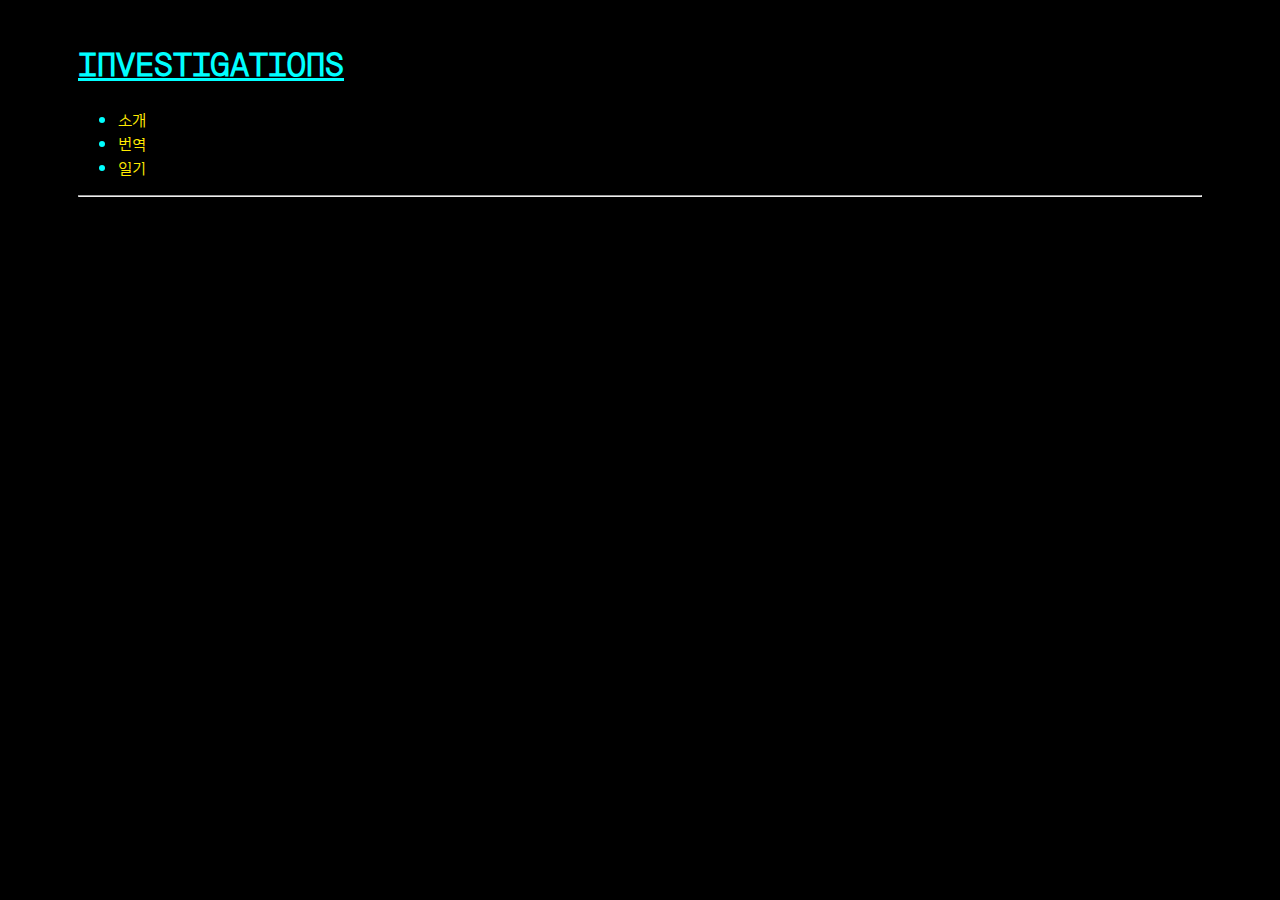
<file: index.html>
<!doctype html>
<html>
  <head>
    <title>investigations</title>
    <meta charset="utf-8">
    <link rel="stylesheet" href="style.css">
  </head>
  <body>
    <h1><u>INVESTIGATIONS</u></h1>
    <ul>
      <li><a href="me.html">소개</a></li>
      <li><a href="trans/index.html">번역</a></li>
      <li><a href="essay/index.html">일기</a></li>
    </ul>

    <hr>
  </body>
</html>
</file>
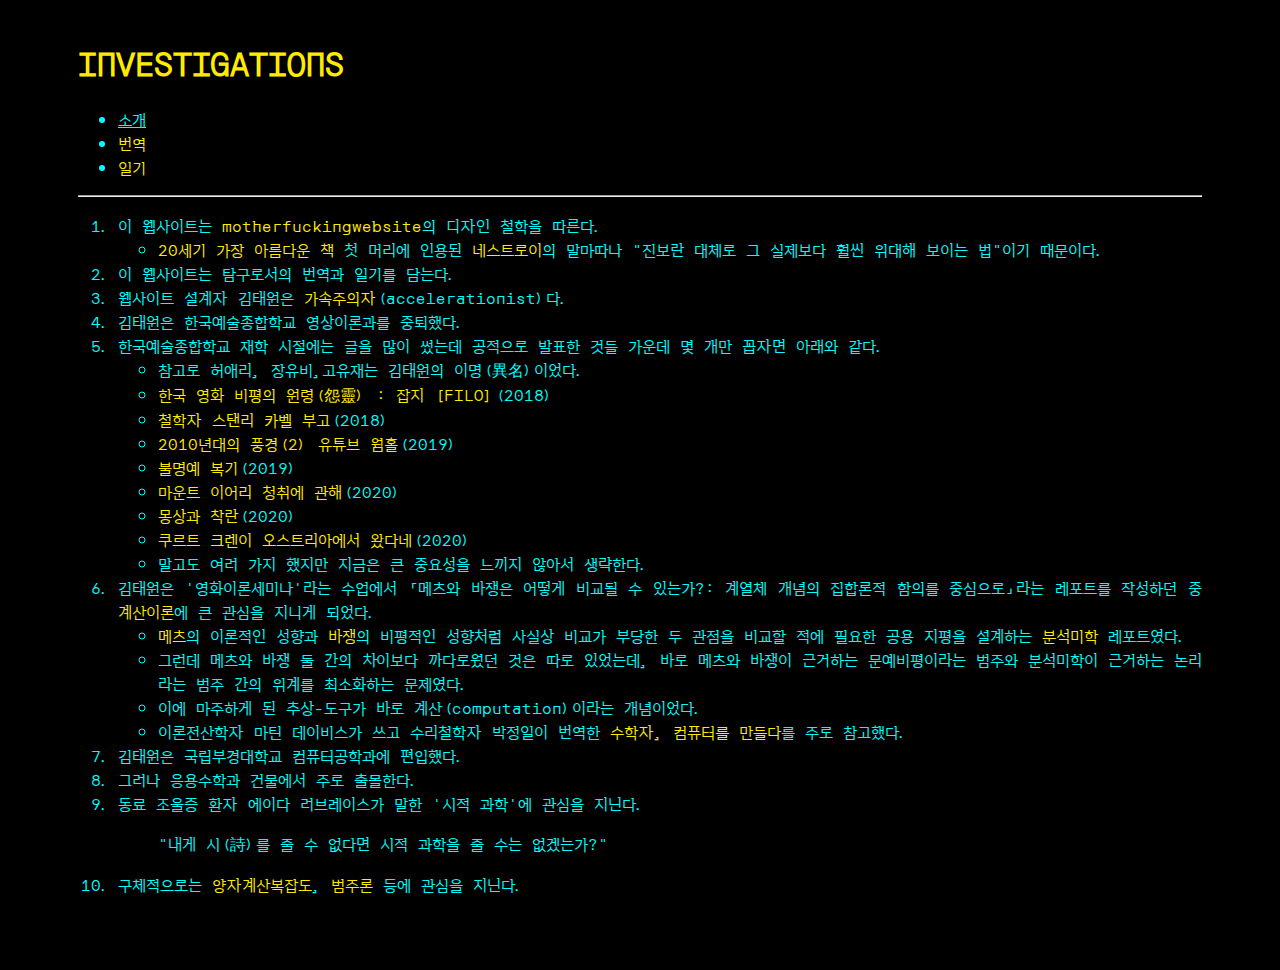
<file: me.html>
<!doctype html>
<html>
  <head>
    <title>investigations</title>
    <meta charset="utf-8">
    <link rel="stylesheet" href="style.css">
  </head>
  <body>
    <h1><a href="index.html">INVESTIGATIONS</a></h1>
    <ul>
      <li><u>소개</u></li>
      <li><a href="trans/index.html">번역</a></li>
      <li><a href="essay/index.html">일기</a></li>
    </ul>

    <hr>

    <ol>
      <li>이 웹사이트는 <a href="https://motherfuckingwebsite.com/">motherfuckingwebsite</a>의 디자인 철학을 따른다.</li>
        <ul>
          <li><a href="https://edisciplinas.usp.br/pluginfile.php/4294631/mod_resource/content/0/Ludwig%20Wittgenstein%2C%20P.%20M.%20S.%20Hacker%2C%20Joachim%20Schulte.%20Philosophical%20Investigations.%20Wiley.pdf">20세기 가장 아름다운 책</a> 첫 머리에 인용된 <a href="https://en.wikipedia.org/wiki/Johann_Nestroy">네스트로이</a>의 말마따나 "진보란 대체로 그 실제보다 훨씬 위대해 보이는 법"이기 때문이다.</li>
        </ul>
      <li>이 웹사이트는 탐구로서의 번역과 일기를 담는다.</li>
      <li>웹사이트 설계자 김태원은 <a href="https://brunch.co.kr/@nomadia/24">가속주의자</a>(accelerationist)다.</li>
      <li>김태원은 한국예술종합학교 영상이론과를 중퇴했다.</li>
      <li>한국예술종합학교 재학 시절에는 글을 많이 썼는데 공적으로 발표한 것들 가운데 몇 개만 꼽자면 아래와 같다.</li>
      <ul>
        <li>참고로 허애리, 장유비,고유재는 김태원의 이명(異名)이었다.</li>
        <li><a href="http://news.karts.ac.kr/?p=5037">한국 영화 비평의 원령(怨靈) : 잡지 [FILO]</a>(2018)</li>
        <li><a href="http://news.karts.ac.kr/?p=5245">철학자 스탠리 카벨 부고</a>(2018)</li>
        <li><a href="http://news.karts.ac.kr/?p=7250">2010년대의 풍경(2) 유튜브 웜홀</a>(2019)</li>
        <li><a href="http://news.karts.ac.kr/?p=7266">불명예 복기</a>(2019)</li>
        <li><a href="http://news.karts.ac.kr/?p=7824">마운트 이어리 청취에 관해</a>(2020)</li> 
        <li><a href="http://news.karts.ac.kr/?p=8148">몽상과 착란</a>(2020)</li>
        <li><a href="http://news.karts.ac.kr/?p=8220">쿠르트 크렌이 오스트리아에서 왔다네</a>(2020)</li>
        <li>말고도 여러 가지 했지만 지금은 큰 중요성을 느끼지 않아서 생략한다.</li>
      </ul>
      <li>김태원은 '영화이론세미나'라는 수업에서 「메츠와 바쟁은 어떻게 비교될 수 있는가?: 계열체 개념의 집합론적 함의를 중심으로」라는 레포트를 작성하던 중 <a href="http://www.aistudy.co.kr/computer/computation.htm">계산이론</a>에 큰 관심을 지니게 되었다.</li>
      <ul>
        <li><a href="https://nomadist.tistory.com/244">메츠</a>의 이론적인 성향과 <a href="http://annual-parallax.blogspot.com/2019/12/blog-post_20.html">바쟁</a>의 비평적인 성향처럼 사실상 비교가 부당한 두 관점을 비교할 적에 필요한 공용 지평을 설계하는 <a href="https://suyeonglim.squarespace.com/watchandread/aesthetics1">분석미학</a> 레포트였다.</li>
        <li>그런데 메츠와 바쟁 둘 간의 차이보다 까다로웠던 것은 따로 있었는데, 바로 메츠와 바쟁이 근거하는 문예비평이라는 범주와 분석미학이 근거하는 논리라는 범주 간의 위계를 최소화하는 문제였다.</li>
        <li>이에 마주하게 된 추상-도구가 바로 계산(computation)이라는 개념이었다.</li>
        <li>이론전산학자 마틴 데이비스가 쓰고 수리철학자 박정일이 번역한 <a href="https://www.aladin.co.kr/m/mproduct.aspx?ItemId=543890">수학자, 컴퓨터를 만들다</a>를 주로 참고했다.</li>
      </ul>
      <li>김태원은 국립부경대학교 컴퓨터공학과에 편입했다.</li>
      <li>그러나 응용수학과 건물에서 주로 출몰한다.</li>
      <li>동료 조울증 환자 에이다 러브레이스가 말한 '시적 과학'에 관심을 지닌다.<blockquote>"내게 시(詩)를 줄 수 없다면 시적 과학을 줄 수는 없겠는가?"</blockquote></li>
      <li>구체적으로는 <a href="https://cs.uwaterloo.ca/~watrous/Papers/QuantumComputationalComplexity.pdf">양자계산복잡도</a>, <a href="https://ncatlab.org/nlab/show/category+theory">범주론</a> 등에 관심을 지닌다.</li>
    </ol>
  </body>
</html>
</file>
<file: style.css>
@import url('https://fonts.googleapis.com/css2?family=Orbit&display=swap');
body{
  text-align : justify;
  background-color: black;
  color: rgb(0, 255, 255);
  font-family: 'Orbit', sans-serif;
  padding: 10px 70px 50px 70px;
}
hr{
  background-color: rgb(0, 255, 255);
}
a:link{
  color: rgb(255, 235, 0);
  text-decoration-line: none;
}
a:visited{
  color: rgb(255, 235, 0);
}
a:hover{
  color: rgb(255, 235, 0);
}
a:active{
  color: rgb(255, 235, 0);
}
</file>
